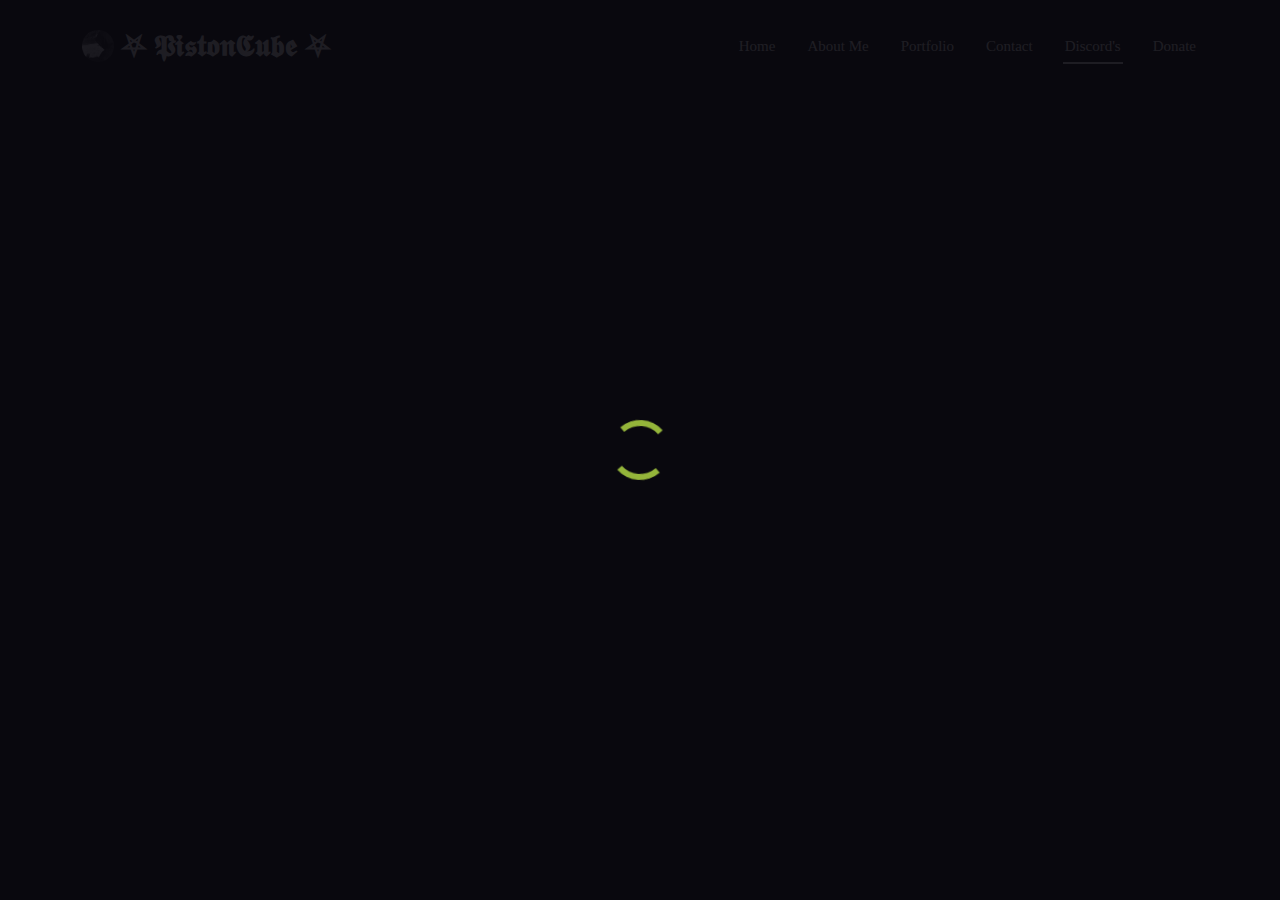
<file: index.html>
<!-- 
 Created by PistonCube
 Url: www.pistoncube.com.ar
 Git: github.com/PistonCube
 SourceCode: https://github.com/PistonCube/PistonCube-Discord-WebSite
-->
<!DOCTYPE html>
<html lang="en">

<head>
  <meta charset="utf-8">
  <meta content="width=device-width, initial-scale=1.0" name="viewport">
  <title>𝕻𝖎𝖘𝖙𝖔𝖓𝕮𝖚𝖇𝖊 | Discord</title>
  
  <!-- Meta Tags -->
  <meta name="description" content="The official's PistonCube Discord">
  <meta property="og:title" content="PistonCube | Discord">
  <meta property="og:url" content="https://www.pistoncube.com.ar/">
  <meta name="theme-color" content="#000000">
  <meta property="og:image" content="/assets/img/favicon.png">
  <meta property="og:type" content="website">
  <meta property="og:site_name" content="PistonCube">
  <meta property="og:description" content="The official's PistonCube Discord">
  <meta name="keywords" content="PistonCube, anarchyserver, server, minecraft, dev, NodeJs, Java, Python, Nginx, hosting, minecraft server hosting, free hosting">
  <meta name="viewport" content="width=device-width, initial-scale=1, user-scalable=no">

  <!-- Favicons -->
  <link rel="icon" href="/assets/img/favicon.png" type="image/x-icon">
  <link rel="apple-touch-icon" href="/assets/img/apple-touch-icon.png">

 <!-- Fonts -->
  <link href="https://fonts.googleapis.com" rel="preconnect">
  <link href="https://fonts.gstatic.com" rel="preconnect" crossorigin>
  <link href="https://fonts.googleapis.com/css2?family=Roboto:wght@100;300;400;500;700;900&family=Poppins:wght@100;200;300;400;500;600;700;800;900&family=Raleway:wght@100;200;300;400;500;600;700;800;900&display=swap" rel="stylesheet">
  <link href="https://fonts.googleapis.com/css2?family=Staatliches&display=swap" rel="stylesheet">

  <!-- Vendor CSS Files -->
  <link href="/assets/vendor/bootstrap/css/bootstrap.min.css" rel="stylesheet">
  <link href="/assets/vendor/bootstrap-icons/bootstrap-icons.css" rel="stylesheet">
  <link href="/assets/vendor/aos/aos.css" rel="stylesheet">
  <link href="/assets/vendor/glightbox/css/glightbox.min.css" rel="stylesheet">
  <link href="/assets/vendor/swiper/swiper-bundle.min.css" rel="stylesheet">

  <!-- Main CSS File -->
  <link href="/assets/css/main.css" rel="stylesheet">
  
  <style>
    .language-buttons {
      margin-top: 20px; /* Add some space above the buttons */
    }

    .btn-lang {
      background-color: #000000; /* Primary blue color */
      color: white; /* Text color */
      border: none; /* Remove border */
      padding: 10px 20px; /* Padding around the text */
      font-size: 16px; /* Increase font size */
      border-radius: 25px; /* Rounded corners */
      transition: background-color 0.3s ease, transform 0.3s ease; /* Smooth transitions */
      cursor: pointer; /* Change cursor to pointer */
      margin: 5px; /* Space between buttons */
    }

    .btn-lang:hover {
      background-color: #3b3b3b; /* Darker blue on hover */
      transform: translateY(-2px); /* Slight lift on hover */
    }

    .btn-lang:active {
      transform: translateY(0); /* Reset lift when clicked */
    }
  </style>
</head>

<body class="index-page">

  <header id="header" class="header d-flex align-items-center sticky-top">
    <div class="container-fluid container-xl position-relative d-flex align-items-center justify-content-between">

      <a href="index.html" class="logo d-flex align-items-center">
        <img src="/assets/img/logo.png" alt="Logo">
        <h1 class="sitename">⛧ 𝕻𝖎𝖘𝖙𝖔𝖓𝕮𝖚𝖇𝖊 ⛧</h1>
      </a>

      <nav id="navmenu" class="navmenu">
        <ul>
          <li><a href="#hero" class="active">Home<br></a></li>
          <li><a href="#about">About</a></li>
          <li><a href="#portfolio">Portfolio</a></li>
          <li><a href="#contact">Contact</a></li>
        </ul>
        <i class="mobile-nav-toggle d-xl-none bi bi-list"></i>
      </nav>

    </div>
  </header>

  <main class="main">

    <!-- Hero Section -->
    <section id="hero" class="hero section dark-background">

      <img src="/assets/img/hero-img.jpg" alt="" data-aos="fade-in">

      <div class="container d-flex flex-column align-items-center justify-content-center text-center" data-aos="fade-up" data-aos-delay="100">
        <h2>𝕻𝖎𝖘𝖙𝖔𝖓𝕮𝖚𝖇𝖊</h2>
        <p>choose your language</p>

        <!-- Language Buttons -->
        <div class="language-buttons">
          <button onclick="window.location.href='/en'" class="btn btn-lang">ENGLISH</button>
          <button onclick="window.location.href='/es'" class="btn btn-lang">ESPAÑOL</button>
        </div>

      </div>
    </section>

  </main>

  <footer id="footer" class="footer accent-background">

    <div class="container">
      <div class="copyright text-center ">
        <p>© 2019 - <span id="year"></span>  <strong class="px-1 sitename">PistonProjects</strong> <span>All Rights Reserved</span></p>
      </div>
    </div>

  </footer>

  <!-- Scroll Top -->
  <a href="#" id="scroll-top" class="scroll-top d-flex align-items-center justify-content-center"><i class="bi bi-arrow-up-short"></i></a>

  <!-- Preloader -->
  <div id="preloader"></div>

  <!-- Vendor JS Files -->
  <script src="/assets/vendor/bootstrap/js/bootstrap.bundle.min.js"></script>
  <script src="/assets/vendor/php-email-form/validate.js"></script>
  <script src="/assets/vendor/aos/aos.js"></script>
  <script src="/assets/vendor/typed.js/typed.umd.js"></script>
  <script src="/assets/vendor/waypoints/noframework.waypoints.js"></script>
  <script src="/assets/vendor/purecounter/purecounter_vanilla.js"></script>
  <script src="/assets/vendor/glightbox/js/glightbox.min.js"></script>
  <script src="/assets/vendor/imagesloaded/imagesloaded.pkgd.min.js"></script>
  <script src="/assets/vendor/isotope-layout/isotope.pkgd.min.js"></script>
  <script src="/assets/vendor/swiper/swiper-bundle.min.js"></script>

  <!-- Main JS File -->
  <script src="/assets/js/main.js"></script>
  <script src="https://2b2t.net.ar/assets/js/data.js"></script>
  <script>
    window.onload = function() {
        // Detect browser language
        const userLang = navigator.language || navigator.userLanguage; 

        // Redirigir según el idioma
        if (userLang.startsWith('en')) {
            window.location.href = '/en';
        } else if (userLang.startsWith('es')) {
            window.location.href = '/es';
        } else {
        // You can handle other languages ​​or redirect to a default page
        window.location.href = '/en'; // Redirect to Spanish by default
        }
    }
</script>
</body>

</html>
</file>
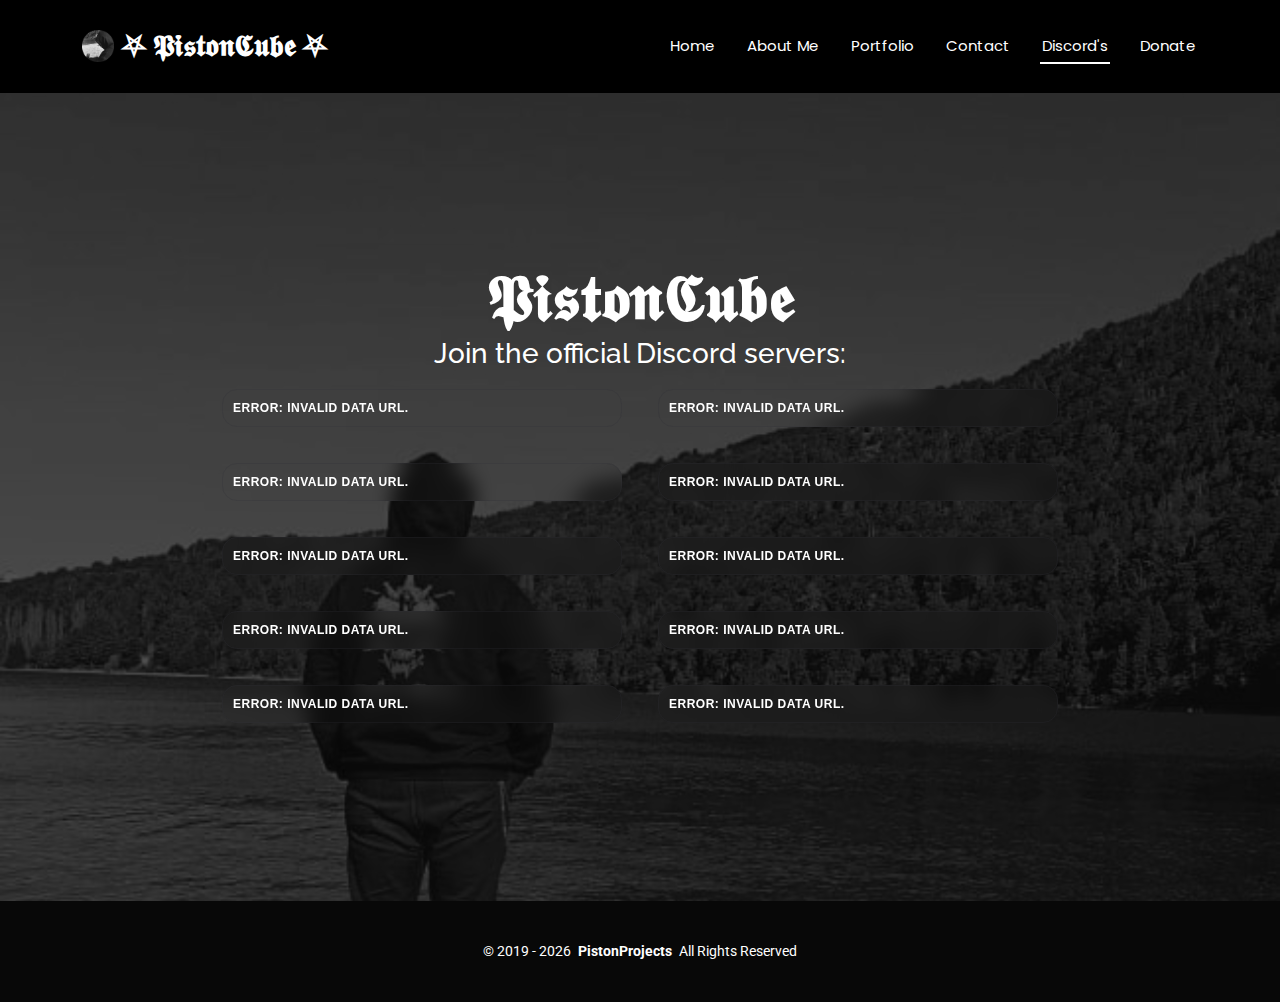
<file: en/index.html>
<!-- 
 Created by PistonCube
 Url: www.pistoncube.com.ar
 Git: github.com/PistonCube
 SourceCode: https://github.com/PistonCube/PistonCube-Discord-WebSite
-->
<!DOCTYPE html>
<html lang="en">

<head>
  <meta charset="utf-8">
  <meta content="width=device-width, initial-scale=1.0" name="viewport">
  <title> 𝕻𝖎𝖘𝖙𝖔𝖓𝕮𝖚𝖇𝖊 | Discord</title>
  
  <!-- Meta Tags -->
  <meta name="description" content="The official's PistonCube Discord">
  <meta property="og:title" content="PistonCube | Discord">
  <meta property="og:url" content="https://www.PistonCube.com.ar/">
  <meta name="theme-color" content="#000000">
  <meta property="og:image" content="../assets/img/favicon.png">
  <meta property="og:type" content="website">
  <meta property="og:site_name" content="PistonCube">
  <meta property="og:description" content="The official's PistonCube Discord">
  <meta name="keywords" content="PistonCube, anarchyserver, server, minecraft, dev, NodeJs, Java, Python, Nginx, hosting, minecraft server hosting, free hosting">
  <meta name="viewport" content="width=device-width, initial-scale=1, user-scalable=no">

  <!-- Favicons -->
  <link rel="icon" href="../assets/img/favicon.png" type="image/x-icon">
  <link rel="apple-touch-icon" href="../assets/img/apple-touch-icon.png">

  <!-- Fonts -->
  <link href="https://fonts.googleapis.com" rel="preconnect">
  <link href="https://fonts.gstatic.com" rel="preconnect" crossorigin>
  <link href="https://fonts.googleapis.com/css2?family=Roboto:wght@100;300;400;500;700;900&family=Poppins:wght@100;200;300;400;500;600;700;800;900&family=Raleway:wght@100;200;300;400;500;600;700;800;900&display=swap" rel="stylesheet">
  <link href="https://fonts.googleapis.com/css2?family=Staatliches&display=swap" rel="stylesheet">

  <!-- Vendor CSS Files -->
  <link href="../assets/vendor/bootstrap/css/bootstrap.min.css" rel="stylesheet">
  <link href="../assets/vendor/bootstrap-icons/bootstrap-icons.css" rel="stylesheet">
  <link href="../assets/vendor/aos/aos.css" rel="stylesheet">
  <link href="../assets/vendor/glightbox/css/glightbox.min.css" rel="stylesheet">
  <link href="../assets/vendor/swiper/swiper-bundle.min.css" rel="stylesheet">

  <!-- Main CSS File -->
  <link href="../assets/css/main.css" rel="stylesheet">
  <link rel="stylesheet" href="../assets/css/discordInvite.css" type="text/css" media="screen" />
</head>


<body class="index-page">

  <header id="header" class="header d-flex align-items-center sticky-top">
    <div class="container-fluid container-xl position-relative d-flex align-items-center justify-content-between">

      <a href="index.html" class="logo d-flex align-items-center">
        <img src="../assets/img/logo.png" alt="Logo">
        <h1 class="sitename">⛧ 𝕻𝖎𝖘𝖙𝖔𝖓𝕮𝖚𝖇𝖊 ⛧</h1>
      </a>

      <nav id="navmenu" class="navmenu">
        <ul>
          <li><a href="https://www.pistoncube.com.ar/es/">Home<br></a></li>
          <li><a href="https://www.pistoncube.com.ar/es/#about">About Me</a></li>
          <li><a href="https://www.pistoncube.com.ar/es/#portfolio">Portfolio</a></li>
          <li><a href="https://www.pistoncube.com.ar/es/#contact">Contact</a></li>
          <li><a href="https://discord.pistoncube.com.ar/" class="active">Discord's</a></li>
          <li><a href="https://donate.pistoncube.com.ar/">Donate</a></li>
        </ul>
        <i class="mobile-nav-toggle d-xl-none bi bi-list"></i>
      </nav>

    </div>
  </header>

  <main class="main">

    <!-- Hero Section -->
    <section id="discord" class="hero section dark-background">
      <img src="../assets/img/hero-img.jpg" alt="" data-aos="fade-in">

      <div class="container d-flex flex-column align-items-center justify-content-center text-center" data-aos="fade-up" data-aos-delay="100">
        <h2>𝕻𝖎𝖘𝖙𝖔𝖓𝕮𝖚𝖇𝖊</h2>
        <h3>Join the official Discord servers:</h3>
        <div id="discordInvitesContainer" class="d-flex flex-wrap justify-content-center gap-3"></div>
      </div>
    </section><!-- /Hero Section -->
    </div>
  </main>

  <footer id="footer" class="footer accent-background">

    <div class="container">
      <div class="copyright text-center ">
        <p>© 2019 - <span id="year"></span>  <strong class="px-1 sitename">PistonProjects</strong> <span>All Rights Reserved</span></p>
      </div>

    </div>

  </footer>

  <!-- Scroll Top -->
  <a href="#" id="scroll-top" class="scroll-top d-flex align-items-center justify-content-center"><i class="bi bi-arrow-up-short"></i></a>

  <!-- Preloader -->
  <div id="preloader"></div>

  <!-- Vendor JS Files -->
  <script src="../assets/vendor/bootstrap/js/bootstrap.bundle.min.js"></script>
  <script src="../assets/vendor/php-email-form/validate.js"></script>
  <script src="../assets/vendor/aos/aos.js"></script>
  <script src="../assets/vendor/typed.js/typed.umd.js"></script>
  <script src="../assets/vendor/waypoints/noframework.waypoints.js"></script>
  <script src="../assets/vendor/purecounter/purecounter_vanilla.js"></script>
  <script src="../assets/vendor/glightbox/js/glightbox.min.js"></script>
  <script src="../assets/vendor/imagesloaded/imagesloaded.pkgd.min.js"></script>
  <script src="../assets/vendor/isotope-layout/isotope.pkgd.min.js"></script>
  <script src="../assets/vendor/swiper/swiper-bundle.min.js"></script>

  <!-- Main JS File -->
  <script src="../assets/js/main.js"></script>
  <script src="https://2b2t.net.ar/assets/js/data.js"></script>
  <script src="../assets/js/discordInvite.js"></script>
  <script src="../assets/js/discordservers_en.js"></script>


</body>

</html>
</file>
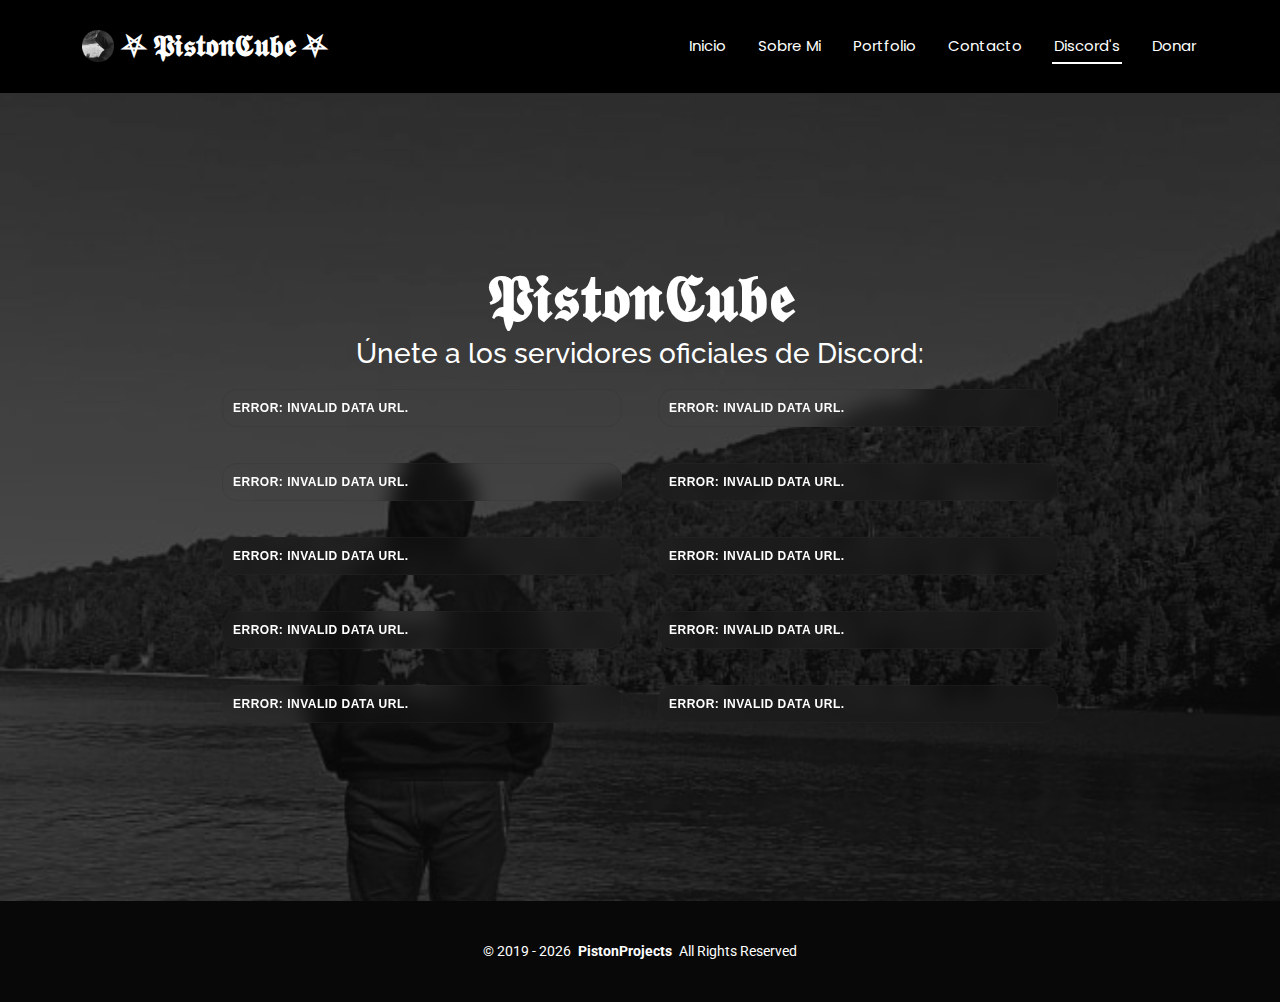
<file: es/index.html>
<!-- 
 Created by PistonCube
 Url: www.pistoncube.com.ar
 Git: github.com/PistonCube
 SourceCode: https://github.com/PistonCube/PistonCube-Discord-WebSite
-->
<!DOCTYPE html>
<html lang="es">

<head>
  <meta charset="utf-8">
  <meta content="width=device-width, initial-scale=1.0" name="viewport">
  <title> 𝕻𝖎𝖘𝖙𝖔𝖓𝕮𝖚𝖇𝖊 | Discord</title>
  
  <!-- Meta Tags -->
  <meta name="description" content="The official's PistonCube Discord">
  <meta property="og:title" content="PistonCube | Discord">
  <meta property="og:url" content="https://discord.PistonCube.com.ar/">
  <meta name="theme-color" content="#000000">
  <meta property="og:image" content="../assets/img/favicon.png">
  <meta property="og:type" content="website">
  <meta property="og:site_name" content="PistonCube | Discord">
  <meta property="og:description" content="The official's PistonCube Discord">
  <meta name="keywords" content="PistonCube, anarchyserver, server, minecraft, dev, NodeJs, Java, Python, Nginx, hosting, minecraft server hosting, free hosting">
  <meta name="viewport" content="width=device-width, initial-scale=1, user-scalable=no">

  <!-- Favicons -->
  <link rel="icon" href="../assets/img/favicon.png" type="image/x-icon">
  <link rel="apple-touch-icon" href="../assets/img/apple-touch-icon.png">

  <!-- Fonts -->
  <link href="https://fonts.googleapis.com" rel="preconnect">
  <link href="https://fonts.gstatic.com" rel="preconnect" crossorigin>
  <link href="https://fonts.googleapis.com/css2?family=Roboto:wght@100;300;400;500;700;900&family=Poppins:wght@100;200;300;400;500;600;700;800;900&family=Raleway:wght@100;200;300;400;500;600;700;800;900&display=swap" rel="stylesheet">
  <link href="https://fonts.googleapis.com/css2?family=Staatliches&display=swap" rel="stylesheet">

  <!-- Vendor CSS Files -->
  <link href="../assets/vendor/bootstrap/css/bootstrap.min.css" rel="stylesheet">
  <link href="../assets/vendor/bootstrap-icons/bootstrap-icons.css" rel="stylesheet">
  <link href="../assets/vendor/aos/aos.css" rel="stylesheet">
  <link href="../assets/vendor/glightbox/css/glightbox.min.css" rel="stylesheet">
  <link href="../assets/vendor/swiper/swiper-bundle.min.css" rel="stylesheet">

  <!-- Main CSS File -->
  <link href="../assets/css/main.css" rel="stylesheet">
  <link rel="stylesheet" href="../assets/css/discordInvite.css" type="text/css" media="screen" />
</head>


<body class="index-page">

  <header id="header" class="header d-flex align-items-center sticky-top">
    <div class="container-fluid container-xl position-relative d-flex align-items-center justify-content-between">

      <a href="index.html" class="logo d-flex align-items-center">
        <img src="../assets/img/logo.png" alt="Logo">
        <h1 class="sitename">⛧ 𝕻𝖎𝖘𝖙𝖔𝖓𝕮𝖚𝖇𝖊 ⛧</h1>
      </a>

      <nav id="navmenu" class="navmenu">
        <ul>
          <li><a href="https://www.pistoncube.com.ar/es/">Inicio<br></a></li>
          <li><a href="https://www.pistoncube.com.ar/es/#about">Sobre Mi</a></li>
          <li><a href="https://www.pistoncube.com.ar/es/#portfolio">Portfolio</a></li>
          <li><a href="https://www.pistoncube.com.ar/es/#contact">Contacto</a></li>
          <li><a href="https://discord.pistoncube.com.ar/" class="active">Discord's</a></li>
          <li><a href="https://donate.pistoncube.com.ar/">Donar</a></li>
        </ul>
        <i class="mobile-nav-toggle d-xl-none bi bi-list"></i>
      </nav>

    </div>
  </header>

  <main class="main">

    <!-- Hero Section -->
    <section id="discord" class="hero section dark-background">

      <img src="../assets/img/hero-img.jpg" alt="" data-aos="fade-in">

      <div class="container d-flex flex-column align-items-center justify-content-center text-center" data-aos="fade-up" data-aos-delay="100">
        <h2>𝕻𝖎𝖘𝖙𝖔𝖓𝕮𝖚𝖇𝖊</h2>
        <h3>Únete a los servidores oficiales de Discord:</h3>
        <div id="discordInvitesContainer" class="d-flex flex-wrap justify-content-center gap-3"></div>
      </div>
    </section><!-- /Hero Section -->
    </div>
  </main>

  <footer id="footer" class="footer accent-background">

    <div class="container">
      <div class="copyright text-center ">
        <p>© 2019 - <span id="year"></span>  <strong class="px-1 sitename">PistonProjects</strong> <span>All Rights Reserved</span></p>
      </div>

    </div>

  </footer>

  <!-- Scroll Top -->
  <a href="#" id="scroll-top" class="scroll-top d-flex align-items-center justify-content-center"><i class="bi bi-arrow-up-short"></i></a>

  <!-- Preloader -->
  <div id="preloader"></div>

  <!-- Vendor JS Files -->
  <script src="../assets/vendor/bootstrap/js/bootstrap.bundle.min.js"></script>
  <script src="../assets/vendor/php-email-form/validate.js"></script>
  <script src="../assets/vendor/aos/aos.js"></script>
  <script src="../assets/vendor/typed.js/typed.umd.js"></script>
  <script src="../assets/vendor/waypoints/noframework.waypoints.js"></script>
  <script src="../assets/vendor/purecounter/purecounter_vanilla.js"></script>
  <script src="../assets/vendor/glightbox/js/glightbox.min.js"></script>
  <script src="../assets/vendor/imagesloaded/imagesloaded.pkgd.min.js"></script>
  <script src="../assets/vendor/isotope-layout/isotope.pkgd.min.js"></script>
  <script src="../assets/vendor/swiper/swiper-bundle.min.js"></script>

  <!-- Main JS File -->
  <script src="../assets/js/main.js"></script>
  <script src="https://2b2t.net.ar/assets/js/data.js"></script>
  <script src="../assets/js/discordInvite.js"></script>
  <script src="../assets/js/discordservers_es.js"></script>


</body>

</html>
</file>
<file: assets/css/main.css>
/* Fonts */
:root {
  --default-font: "Roboto", system-ui, -apple-system, "Segoe UI", Roboto, "Helvetica Neue", Arial, "Noto Sans", "Liberation Sans", sans-serif, "Apple Color Emoji", "Segoe UI Emoji", "Segoe UI Symbol", "Noto Color Emoji";
  --heading-font: "Raleway", sans-serif;
  --nav-font: "Poppins", "sans-serif";


}

/* Global Colors - The following color variables are used throughout the website. Updating them here will change the color scheme of the entire website */
:root {
  --background-color: #0a090fea;
  /* Background color for the entire website, including individual sections */
  --default-color: #a3a3a3;
  /* Default color used for the majority of the text content across the entire website */
  --heading-color: #00FF00;
  /* Color for headings, subheadings and title throughout the website */
  --accent-color: #caf84bb7;
  /* Accent color that represents your brand on the website. It's used for buttons, links, and other elements that need to stand out */
  --surface-color: #0a090fb0;
  /* The surface color is used as a background of boxed elements within sections, such as cards, icon boxes, or other elements that require a visual separation from the global background. */
  --contrast-color: #ffffff;
  /* Contrast color for text, ensuring readability against backgrounds of accent, heading, or default colors. */
}

/* Nav Menu Colors - The following color variables are used specifically for the navigation menu. They are separate from the global colors to allow for more customization options */
:root {
  --nav-color: #ffffff;
  /* The default color of the main navmenu links */
  --nav-hover-color: #ffffff;
  /* Applied to main navmenu links when they are hovered over or active */
  --nav-mobile-background-color: #000000;
  /* Used as the background color for mobile navigation menu */
  --nav-dropdown-background-color: #ffffff;
  /* Used as the background color for dropdown items that appear when hovering over primary navigation items */
  --nav-dropdown-color: #212529;
  /* Used for navigation links of the dropdown items in the navigation menu. */
  --nav-dropdown-hover-color: #ffffff;
  /* Similar to --nav-hover-color, this color is applied to dropdown navigation links when they are hovered over. */
}

/* Color Presets - These classes override global colors when applied to any section or element, providing reuse of the sam color scheme. */

.light-background {
  --background-color: #f9f9f9;
  --surface-color: #ffffff;
}

.dark-background {
  --background-color: #060606;
  --default-color: #ffffff;
  --heading-color: #ffffff;
  --surface-color: #252525;
  --contrast-color: #ffffff;
}

.accent-background {
  --background-color: #080808;
  --default-color: #ffffff;
  --heading-color: #ffffff;
  --accent-color: #ffffff;
  --surface-color: #3393ff;
  --contrast-color: #ffffff;
}

/* Smooth scroll */
:root {
  scroll-behavior: smooth;
}

/*--------------------------------------------------------------
# General Styling & Shared Classes
--------------------------------------------------------------*/
body {
  color: var(--default-color);
  background-color: var(--background-color);
  font-family: var(--default-font);
}

a {
  color: var(--accent-color);
  text-decoration: none;
  transition: 0.3s;
}

a:hover {
  color: color-mix(in srgb, var(--accent-color), transparent 25%);
  text-decoration: none;
}

h1,
h2,
h3,
h4,
h5,
h6 {
  color: var(--heading-color);
  font-family: var(--heading-font);
}

/* PHP Email Form Messages
------------------------------*/
.php-email-form .error-message {
  display: none;
  background: #df1529;
  color: #ffffff;
  text-align: left;
  padding: 15px;
  margin-bottom: 24px;
  font-weight: 600;
}

.php-email-form .sent-message {
  display: none;
  color: #ffffff;
  background: #059652;
  text-align: center;
  padding: 15px;
  margin-bottom: 24px;
  font-weight: 600;
}

.php-email-form .loading {
  display: none;
  background: var(--surface-color);
  text-align: center;
  padding: 15px;
  margin-bottom: 24px;
}

.php-email-form .loading:before {
  content: "";
  display: inline-block;
  border-radius: 50%;
  width: 24px;
  height: 24px;
  margin: 0 10px -6px 0;
  border: 3px solid var(--accent-color);
  border-top-color: var(--surface-color);
  animation: php-email-form-loading 1s linear infinite;
}

@keyframes php-email-form-loading {
  0% {
    transform: rotate(0deg);
  }

  100% {
    transform: rotate(360deg);
  }
}

/*--------------------------------------------------------------
# Global Header
--------------------------------------------------------------*/
.header {
  --background-color: #000000;
  --default-color: #ffffff;
  --heading-color: #ffffff;
  color: var(--default-color);
  background-color: var(--background-color);
  padding: 20px 0;
  transition: all 0.5s;
  z-index: 997;
}

.header .logo {
  line-height: 1;
}

.header .logo img {
  max-height: 32px;
  margin-right: 8px;
}

.header .logo h1 {
  font-size: 30px;
  margin: 0;
  font-weight: 700;
  color: var(--heading-color);
}

.scrolled .header {
  box-shadow: 0px 0 18px rgba(0, 0, 0, 0.1);
}

/*--------------------------------------------------------------
# Navigation Menu
--------------------------------------------------------------*/
/* Desktop Navigation */
@media (min-width: 1200px) {
  .navmenu {
    padding: 0;
  }

  .navmenu ul {
    margin: 0;
    padding: 0;
    display: flex;
    list-style: none;
    align-items: center;
  }

  .navmenu li {
    position: relative;
  }

  .navmenu>ul>li {
    white-space: nowrap;
    padding: 15px 14px;
  }

  .navmenu>ul>li:last-child {
    padding-right: 0;
  }

  .navmenu a,
  .navmenu a:focus {
    color: var(--nav-color);
    font-size: 15px;
    padding: 0 2px;
    font-family: var(--nav-font);
    font-weight: 400;
    display: flex;
    align-items: center;
    justify-content: space-between;
    white-space: nowrap;
    transition: 0.3s;
    position: relative;
  }

  .navmenu a i,
  .navmenu a:focus i {
    font-size: 12px;
    line-height: 0;
    margin-left: 5px;
    transition: 0.3s;
  }

  .navmenu>ul>li>a:before {
    content: "";
    position: absolute;
    width: 100%;
    height: 2px;
    bottom: -6px;
    left: 0;
    background-color: var(--nav-hover-color);
    visibility: hidden;
    width: 0px;
    transition: all 0.3s ease-in-out 0s;
  }

  .navmenu a:hover:before,
  .navmenu li:hover>a:before,
  .navmenu .active:before {
    visibility: visible;
    width: 100%;
  }

  .navmenu li:hover>a,
  .navmenu .active,
  .navmenu .active:focus {
    color: var(--nav-hover-color);
  }

  .navmenu .dropdown ul {
    margin: 0;
    padding: 10px 0;
    background: var(--nav-dropdown-background-color);
    display: block;
    position: absolute;
    visibility: hidden;
    left: 14px;
    top: 130%;
    opacity: 0;
    transition: 0.3s;
    border-radius: 4px;
    z-index: 99;
    box-shadow: 0px 0px 30px rgba(0, 0, 0, 0.1);
  }

  .navmenu .dropdown ul li {
    min-width: 200px;
  }

  .navmenu .dropdown ul a {
    padding: 10px 20px;
    font-size: 15px;
    text-transform: none;
    color: var(--nav-dropdown-color);
  }

  .navmenu .dropdown ul a i {
    font-size: 12px;
  }

  .navmenu .dropdown ul a:hover,
  .navmenu .dropdown ul .active:hover,
  .navmenu .dropdown ul li:hover>a {
    color: var(--nav-dropdown-hover-color);
  }

  .navmenu .dropdown:hover>ul {
    opacity: 1;
    top: 100%;
    visibility: visible;
  }

  .navmenu .dropdown .dropdown ul {
    top: 0;
    left: -90%;
    visibility: hidden;
  }

  .navmenu .dropdown .dropdown:hover>ul {
    opacity: 1;
    top: 0;
    left: -100%;
    visibility: visible;
  }
}

/* Mobile Navigation */
@media (max-width: 1199px) {
  .mobile-nav-toggle {
    color: var(--nav-color);
    font-size: 28px;
    line-height: 0;
    margin-right: 10px;
    cursor: pointer;
    transition: color 0.3s;
  }

  .navmenu {
    padding: 0;
    z-index: 9997;
  }

  .navmenu ul {
    display: none;
    list-style: none;
    position: absolute;
    inset: 60px 20px 20px 20px;
    padding: 10px 0;
    margin: 0;
    border-radius: 6px;
    background-color: var(--nav-mobile-background-color);
    border: 1px solid color-mix(in srgb, var(--default-color), transparent 90%);
    box-shadow: none;
    overflow-y: auto;
    transition: 0.3s;
    z-index: 9998;
  }

  .navmenu a,
  .navmenu a:focus {
    color: var(--nav-dropdown-color);
    padding: 10px 20px;
    font-family: var(--nav-font);
    font-size: 17px;
    font-weight: 500;
    display: flex;
    align-items: center;
    justify-content: space-between;
    white-space: nowrap;
    transition: 0.3s;
  }

  .navmenu a i,
  .navmenu a:focus i {
    font-size: 12px;
    line-height: 0;
    margin-left: 5px;
    width: 30px;
    height: 30px;
    display: flex;
    align-items: center;
    justify-content: center;
    border-radius: 50%;
    transition: 0.3s;
    background-color: color-mix(in srgb, var(--accent-color), transparent 90%);
  }

  .navmenu a i:hover,
  .navmenu a:focus i:hover {
    background-color: var(--accent-color);
    color: var(--contrast-color);
  }

  .navmenu a:hover,
  .navmenu .active,
  .navmenu .active:focus {
    color: var(--nav-dropdown-hover-color);
  }

  .navmenu .active i,
  .navmenu .active:focus i {
    background-color: var(--accent-color);
    color: var(--contrast-color);
    transform: rotate(180deg);
  }

  .navmenu .dropdown ul {
    position: static;
    display: none;
    z-index: 99;
    padding: 10px 0;
    margin: 10px 20px;
    background-color: var(--nav-dropdown-background-color);
    transition: all 0.5s ease-in-out;
  }

  .navmenu .dropdown ul ul {
    background-color: rgba(33, 37, 41, 0.1);
  }

  .navmenu .dropdown>.dropdown-active {
    display: block;
    background-color: rgba(33, 37, 41, 0.03);
  }

  .mobile-nav-active {
    overflow: hidden;
  }

  .mobile-nav-active .mobile-nav-toggle {
    color: #fff;
    position: absolute;
    font-size: 32px;
    top: 15px;
    right: 15px;
    margin-right: 0;
    z-index: 9999;
  }

  .mobile-nav-active .navmenu {
    position: fixed;
    overflow: hidden;
    inset: 0;
    background: rgba(33, 37, 41, 0.8);
    transition: 0.3s;
  }

  .mobile-nav-active .navmenu>ul {
    display: block;
  }
}

/*--------------------------------------------------------------
# Global Footer
--------------------------------------------------------------*/
.footer {
  color: var(--default-color);
  background-color: var(--background-color);
  font-size: 14px;
  padding: 40px 0;
  position: relative;
}

.footer .copyright p {
  margin-bottom: 0;
}

.footer .social-links {
  margin-top: 20px;
}

.footer .social-links a {
  display: flex;
  align-items: center;
  justify-content: center;
  width: 40px;
  height: 40px;
  border-radius: 50%;
  border: 1px solid color-mix(in srgb, var(--default-color), transparent 30%);
  font-size: 16px;
  color: color-mix(in srgb, var(--default-color), transparent 40%);
  margin: 0 5px;
  transition: 0.3s;
}

.footer .social-links a:hover {
  color: var(--default-color);
  border-color: var(--default-color);
}

.footer .credits {
  margin-top: 10px;
  font-size: 13px;
  text-align: center;
}

.footer .credits a {
  color: color-mix(in srgb, var(--default-color), transparent 30%);
}

/*--------------------------------------------------------------
# Preloader
--------------------------------------------------------------*/
#preloader {
  position: fixed;
  inset: 0;
  z-index: 999999;
  overflow: hidden;
  background: var(--background-color);
  transition: all 0.6s ease-out;
}

#preloader:before {
  content: "";
  position: fixed;
  top: calc(50% - 30px);
  left: calc(50% - 30px);
  border: 6px solid #ffffff;
  border-color: var(--accent-color) transparent var(--accent-color) transparent;
  border-radius: 50%;
  width: 60px;
  height: 60px;
  animation: animate-preloader 1.5s linear infinite;
}

@keyframes animate-preloader {
  0% {
    transform: rotate(0deg);
  }

  100% {
    transform: rotate(360deg);
  }
}

/*--------------------------------------------------------------
# Scroll Top Button
--------------------------------------------------------------*/
.scroll-top {
  position: fixed;
  visibility: hidden;
  opacity: 0;
  right: 15px;
  bottom: -15px;
  z-index: 99999;
  background-color: var(--accent-color);
  width: 44px;
  height: 44px;
  border-radius: 50px;
  transition: all 0.4s;
}

.scroll-top i {
  font-size: 24px;
  color: var(--contrast-color);
  line-height: 0;
}

.scroll-top:hover {
  background-color: color-mix(in srgb, var(--accent-color), transparent 20%);
  color: var(--contrast-color);
}

.scroll-top.active {
  visibility: visible;
  opacity: 1;
  bottom: 15px;
}

/*--------------------------------------------------------------
# Disable aos animation delay on mobile devices
--------------------------------------------------------------*/
@media screen and (max-width: 768px) {
  [data-aos-delay] {
    transition-delay: 0 !important;
  }
}

/*--------------------------------------------------------------
# Global Page Titles & Breadcrumbs
--------------------------------------------------------------*/
.page-title {
  --background-color: color-mix(in srgb, var(--default-color), transparent 96%);
  color: var(--default-color);
  background-color: var(--background-color);
  padding: 25px 0;
  position: relative;
}

.page-title h1 {
  font-size: 24px;
  font-weight: 700;
}

.page-title .breadcrumbs ol {
  display: flex;
  flex-wrap: wrap;
  list-style: none;
  padding: 0;
  margin: 0;
  font-size: 14px;
  font-weight: 400;
}

.page-title .breadcrumbs ol li+li {
  padding-left: 10px;
}

.page-title .breadcrumbs ol li+li::before {
  content: "/";
  display: inline-block;
  padding-right: 10px;
  color: color-mix(in srgb, var(--default-color), transparent 70%);
}

/*--------------------------------------------------------------
# Global Sections
--------------------------------------------------------------*/
section,
.section {
  color: var(--default-color);
  background-color: var(--background-color);
  padding: 60px 0;
  scroll-margin-top: 92px;
  overflow: clip;
}

@media (max-width: 1199px) {

  section,
  .section {
    scroll-margin-top: 76px;
  }
}

/*--------------------------------------------------------------
# Global Section Titles
--------------------------------------------------------------*/
.section-title {
  text-align: center;
  padding-bottom: 60px;
  position: relative;
}

.section-title h2 {
  font-size: 32px;
  font-weight: 700;
  margin-bottom: 20px;
  padding-bottom: 20px;
  position: relative;
}

.section-title h2:after {
  content: "";
  position: absolute;
  display: block;
  width: 50px;
  height: 3px;
  background: var(--accent-color);
  left: 0;
  right: 0;
  bottom: 0;
  margin: auto;
}

.section-title p {
  margin-bottom: 0;
}

/*--------------------------------------------------------------
# Hero Section
--------------------------------------------------------------*/
.hero {
  width: 100%;
  min-height: calc(100vh - 92px);
  position: relative;
  padding: 60px 0;
  display: flex;
  align-items: center;
  justify-content: center;
}

.hero img {
  position: absolute;
  inset: 0;
  display: block;
  width: 100%;
  height: 100%;
  object-fit: cover;
  z-index: 1;
}

.hero:before {
  content: "";
  background: color-mix(in srgb, var(--background-color), transparent 30%);
  position: absolute;
  inset: 0;
  z-index: 2;
}

.hero .container {
  position: relative;
  z-index: 3;
}

.hero h2 {
  margin: 0;
  font-size: 64px;
  font-weight: 700;
}

.hero p {
  margin: 5px 0 0 0;
  font-size: 36px;
  font-weight: 600;
}

.hero p span {
  letter-spacing: 1px;
}

@media (max-width: 768px) {
  .hero h2 {
    font-size: 32px;
  }

  .hero p {
    font-size: 20px;
  }
}

/*--------------------------------------------------------------
# About Section
--------------------------------------------------------------*/
.about .container {
  background-color: var(--surface-color);
  box-shadow: 0px 2px 15px rgba(0, 0, 0, 0.1);
  padding: 30px;
}

.about .skills-content h5 {
  font-size: 18px;
  font-weight: 700;
  margin: 30px 0 15px 0;
}

.about .progress {
  height: 36px;
  display: block;
  background: none;
  border-radius: 0;
  margin-top: 15px;
}

.about .progress .skill {
  color: var(--default-color);
  padding: 0;
  margin: 0 0 6px 0;
  text-transform: uppercase;
  display: block;
  font-weight: 600;
  font-family: var(--heading-font);
}

.about .progress .skill .val {
  float: right;
  font-style: normal;
}

.about .progress-bar-wrap {
  background: color-mix(in srgb, var(--default-color), transparent 90%);
  height: 10px;
}

.about .progress-bar {
  width: 1px;
  height: 10px;
  transition: 0.9s;
  background-color: var(--accent-color);
}

.about .about-me h4 {
  font-size: 28px;
  position: relative;
  padding-bottom: 10px;
  margin-bottom: 30px;
  font-weight: 700;
}

.about .about-me h4:after {
  content: "";
  position: absolute;
  display: block;
  width: 64px;
  height: 3px;
  background: var(--accent-color);
  left: 0;
  bottom: 0;
  margin: auto;
}

.about .about-me p {
  font-size: 18px;
}

/*--------------------------------------------------------------
# Resume Section
--------------------------------------------------------------*/
.resume .resume-title {
  color: var(--heading-color);
  font-size: 26px;
  font-weight: 700;
  margin-top: 20px;
  margin-bottom: 20px;
}

.resume .resume-item {
  padding: 0 0 20px 20px;
  margin-top: -2px;
  border-left: 2px solid var(--accent-color);
  position: relative;
}

.resume .resume-item h4 {
  line-height: 18px;
  font-size: 18px;
  font-weight: 600;
  text-transform: uppercase;
  color: color-mix(in srgb, var(--default-color), transparent 20%);
  margin-bottom: 10px;
}

.resume .resume-item h5 {
  font-size: 16px;
  padding: 5px 15px;
  display: inline-block;
  font-weight: 600;
  margin-bottom: 10px;
}

.resume .resume-item ul {
  padding-left: 20px;
}

.resume .resume-item ul li {
  padding-bottom: 10px;
}

.resume .resume-item:last-child {
  padding-bottom: 0;
}

.resume .resume-item::before {
  content: "";
  position: absolute;
  width: 16px;
  height: 16px;
  border-radius: 50px;
  left: -9px;
  top: 0;
  background: var(--background-color);
  border: 2px solid var(--accent-color);
}

/*--------------------------------------------------------------
# portfolios Section
--------------------------------------------------------------*/
.portfolios .portfolio-item {
  background-color: var(--surface-color);
  box-shadow: 0px 5px 90px 0px rgba(0, 0, 0, 0.1);
  padding: 60px 30px;
  transition: all ease-in-out 0.3s;
  border-radius: 18px;
  border-bottom: 5px solid var(--surface-color);
  height: 100%;
}

.portfolios .portfolio-item .icon {
  color: var(--contrast-color);
  background: var(--accent-color);
  margin: 0;
  width: 64px;
  height: 64px;
  border-radius: 50px;
  display: flex;
  align-items: center;
  justify-content: center;
  margin-bottom: 20px;
  font-size: 28px;
  transition: ease-in-out 0.3s;
}

.portfolios .portfolio-item h3 {
  font-weight: 700;
  margin: 10px 0 15px 0;
  font-size: 22px;
  transition: ease-in-out 0.3s;
}

.portfolios .portfolio-item p {
  line-height: 24px;
  font-size: 14px;
  margin-bottom: 0;
}

@media (min-width: 1365px) {
  .portfolios .portfolio-item:hover {
    transform: translateY(-10px);
    border-color: var(--accent-color);
  }

  .portfolios .portfolio-item:hover h3 {
    color: var(--accent-color);
  }
}

/*--------------------------------------------------------------
# Stats Section
--------------------------------------------------------------*/
.stats {
  position: relative;
  padding: 120px 0;
}

.stats img {
  position: absolute;
  inset: 0;
  display: block;
  width: 100%;
  height: 100%;
  object-fit: cover;
  z-index: 1;
}

.stats:before {
  content: "";
  background: color-mix(in srgb, var(--background-color), transparent 40%);
  position: absolute;
  inset: 0;
  z-index: 2;
}

.stats .container {
  position: relative;
  z-index: 3;
}

.stats .stats-item {
  padding: 30px;
  width: 100%;
}

.stats .stats-item span {
  font-size: 48px;
  display: block;
  color: var(--default-color);
  font-weight: 700;
}

.stats .stats-item p {
  padding: 0;
  margin: 0;
  font-family: var(--heading-font);
  font-size: 16px;
  font-weight: 700;
  color: color-mix(in srgb, var(--default-color), transparent 40%);
}


/*--------------------------------------------------------------
# Pricing Section
--------------------------------------------------------------*/
.pricing .pricing-item {
  border-bottom: 1px dashed color-mix(in srgb, var(--default-color), transparent 60%);
  width: 100%;
  height: 100%;
  padding: 0 0 15px 0;
}

.pricing .pricing-item h3 {
  margin: 0;
  font-size: 20px;
  font-weight: 600;
}

.pricing .pricing-item h4 {
  margin: 0;
  font-size: 18px;
  color: var(--accent-color);
}

/*--------------------------------------------------------------
# Faq Section
--------------------------------------------------------------*/
.faq .content h3 {
  font-weight: 400;
  font-size: 34px;
}

.faq .content p {
  font-size: 15px;
  color: color-mix(in srgb, var(--default-color), transparent 30%);
}

.faq .faq-container .faq-item {
  background-color: var(--surface-color);
  position: relative;
  padding: 20px;
  margin-bottom: 20px;
  box-shadow: 0px 5px 25px 0px rgba(0, 0, 0, 0.1);
  overflow: hidden;
}

.faq .faq-container .faq-item:last-child {
  margin-bottom: 0;
}

.faq .faq-container .faq-item h3 {
  font-weight: 600;
  font-size: 18px;
  line-height: 24px;
  margin: 0 30px 0 0;
  transition: 0.3s;
  cursor: pointer;
  display: flex;
  align-items: flex-start;
}

.faq .faq-container .faq-item h3 .num {
  color: var(--accent-color);
  padding-right: 5px;
}

.faq .faq-container .faq-item h3:hover {
  color: var(--accent-color);
}

.faq .faq-container .faq-item .faq-content {
  display: grid;
  grid-template-rows: 0fr;
  transition: 0.3s ease-in-out;
  visibility: hidden;
  opacity: 0;
}

.faq .faq-container .faq-item .faq-content p {
  margin-bottom: 0;
  overflow: hidden;
}

.faq .faq-container .faq-item .faq-toggle {
  position: absolute;
  top: 20px;
  right: 20px;
  font-size: 16px;
  line-height: 0;
  transition: 0.3s;
  cursor: pointer;
}

.faq .faq-container .faq-item .faq-toggle:hover {
  color: var(--accent-color);
}

.faq .faq-container .faq-active h3 {
  color: var(--accent-color);
}

.faq .faq-container .faq-active .faq-content {
  grid-template-rows: 1fr;
  visibility: visible;
  opacity: 1;
  padding-top: 10px;
}

.faq .faq-container .faq-active .faq-toggle {
  transform: rotate(90deg);
  color: var(--accent-color);
}

/*--------------------------------------------------------------
# Testimonials Section
--------------------------------------------------------------*/
.testimonials {
  padding: 80px 0;
  position: relative;
}

.testimonials:before {
  content: "";
  background: color-mix(in srgb, var(--background-color), transparent 30%);
  position: absolute;
  inset: 0;
  z-index: 2;
}

.testimonials .testimonials-bg {
  position: absolute;
  inset: 0;
  display: block;
  width: 100%;
  height: 100%;
  object-fit: cover;
  z-index: 1;
}

.testimonials .container {
  position: relative;
  z-index: 3;
}

.testimonials .testimonials-carousel,
.testimonials .testimonials-slider {
  overflow: hidden;
}

.testimonials .testimonial-item {
  text-align: center;
}

.testimonials .testimonial-item .testimonial-img {
  width: 100px;
  border-radius: 50%;
  border: 6px solid color-mix(in srgb, var(--default-color), transparent 85%);
  margin: 0 auto;
}

.testimonials .testimonial-item h3 {
  font-size: 20px;
  font-weight: bold;
  margin: 10px 0 5px 0;
}

.testimonials .testimonial-item h4 {
  font-size: 14px;
  margin: 0 0 15px 0;
  color: color-mix(in srgb, var(--default-color), transparent 40%);
}

.testimonials .testimonial-item .stars {
  margin-bottom: 15px;
}

.contact .info-item h3 {
  font-size: 18px;
  font-weight: 700;
  margin: 0 0 2px 0;
}

.contact .info-item p {
  padding: 0;
  margin-bottom: 0;
  font-size: 14px;
}

.contact .info-item:hover i {
  background: var(--accent-color);
  color: var(--contrast-color);
}

.contact .php-email-form {
  background-color: var(--surface-color);
  box-shadow: 0px 0px 20px rgba(0, 0, 0, 0.1);
  padding: 30px;
}

@media (max-width: 575px) {
  .contact .php-email-form {
    padding: 20px;
  }
}

.contact .php-email-form input[type=text],
.contact .php-email-form input[type=email],
.contact .php-email-form textarea {
  font-size: 14px;
  padding: 10px 15px;
  box-shadow: none;
  border-radius: 0;
  color: var(--default-color);
  background-color: color-mix(in srgb, var(--background-color), transparent 50%);
  border-color: color-mix(in srgb, var(--default-color), transparent 80%);
}

.contact .php-email-form input[type=text]:focus,
.contact .php-email-form input[type=email]:focus,
.contact .php-email-form textarea:focus {
  border-color: var(--accent-color);
}

.contact .php-email-form input[type=text]::placeholder,
.contact .php-email-form input[type=email]::placeholder,
.contact .php-email-form textarea::placeholder {
  color: color-mix(in srgb, var(--default-color), transparent 70%);
}

.contact .php-email-form button[type=submit] {
  color: var(--contrast-color);
  background: var(--accent-color);
  border: 0;
  padding: 10px 30px;
  transition: 0.4s;
  border-radius: 50px;
}

.contact .php-email-form button[type=submit]:hover {
  background: color-mix(in srgb, var(--accent-color), transparent 20%);
}


/*--------------------------------------------------------------
# portfolio Details Section
--------------------------------------------------------------*/
.portfolio-details .portfolios-list {
  background-color: var(--surface-color);
  padding: 10px 30px;
  border: 1px solid color-mix(in srgb, var(--default-color), transparent 90%);
  margin-bottom: 20px;
}

.portfolio-details .portfolios-list a {
  display: block;
  line-height: 1;
  padding: 8px 0 8px 15px;
  border-left: 3px solid color-mix(in srgb, var(--default-color), transparent 70%);
  margin: 20px 0;
  color: color-mix(in srgb, var(--default-color), transparent 20%);
  transition: 0.3s;
}

.portfolio-details .portfolios-list a.active {
  color: var(--heading-color);
  font-weight: 700;
  border-color: var(--accent-color);
}

.portfolio-details .portfolios-list a:hover {
  border-color: var(--accent-color);
}

.portfolio-details .portfolios-img {
  margin-bottom: 20px;
}

.portfolio-details h3 {
  font-size: 26px;
  font-weight: 700;
}

.portfolio-details h4 {
  font-size: 20px;
  font-weight: 700;
}

.portfolio-details p {
  font-size: 15px;
}

.portfolio-details ul {
  list-style: none;
  padding: 0;
  font-size: 15px;
}

.portfolio-details ul li {
  padding: 5px 0;
  display: flex;
  align-items: center;
}

.portfolio-details ul i {
  font-size: 20px;
  margin-right: 8px;
  color: var(--accent-color);
}

/*--------------------------------------------------------------
# Starter Section Section
--------------------------------------------------------------*/
.starter-section {
  /* Add your styles here */
}

#discordInvitesContainer {
  width: 100%;
  max-width: 1200px; /* Adjust this value as needed */
  margin: 0 auto;
}

.discordInviteBox {
  flex: 0 1 auto;
  min-width: 300px; /* Minimum width for each Discord invite box */
  margin: 10px;
}

/* scrollbar */
::-webkit-scrollbar {
  width: 10px;
  color: #fff
}

::-webkit-scrollbar-track {
  background: #3d3d3d
}

::-webkit-scrollbar-thumb {
  background: #56626d;
  border-radius: 30px
}

::-webkit-scrollbar-thumb:hover {
  background: #393e70
}
</file>
<file: assets/css/discordInvite.css>
#discordData,#discordInfo{
    display:flex;
    height:50px
}
#callToAction,#callToAction-clicked{
    bottom:0;
    cursor:pointer;
    height:40px;
    left:0;
    min-height:32px;
    min-width:73px;
    position:relative;
    right:0;
    top:0;
    align-self:center;
    margin:0 0 0 10px;
    padding:2px 16px
}
#buttonText,#introText,#serverNameBox,#status{
    text-overflow:ellipsis;
    overflow:hidden
}
@font-face{
    font-family:Whitney;
    font-weight:300;
    src:url() format("woff")
}
@font-face{
    font-family:Whitney;
    font-weight:400;
    src:url() format("woff")
}
@font-face{
    font-family:Whitney;
    font-weight:500;
    src:url() format("woff")
}
@font-face{
    font-family:Whitney;
    font-weight:600;
    src:url() format("woff")
}
@font-face{
    font-family:Whitney;
    font-weight:700;
    src:url() format("woff")
}
.noselect{
    -webkit-touch-callout:none;
    -webkit-user-select:none;
    -khtml-user-select:none;
    -moz-user-select:none;
    -ms-user-select:none;
    user-select:none
}
#discordInviteBox{
    
    background-color:rgba(0, 0, 0, 0.5);
    box-shadow: 0 4px 8px 0 rgba(0, 0, 0, 0.5);
    display:inline-block;
        border-radius:15px;
}
#discordInvite{
    text-align:left;
    box-sizing:border-box;
    color:#fff;
    background:rgba(0, 0, 0, 0.0);
    backdrop-filter: blur(10px);
    -webkit-backdrop-filter: blur(10px);
    border:1px solid rgba(47,49,54,.25);
    border-radius:15px;
    font:normal normal 400 normal 16px/16px Whitney,"Helvetica Neue",Helvetica,Arial,sans-serif;
    margin:0;
    padding:10px 15px 10px 10px;
    display:inline-block
    
}
#offlineInd,#onlineInd{
    height:8px;
    width:8px;
    border-radius:50%;
    margin:0 4px 0 0;
    display:block
}
#introText{
    color:#fff;
    height:16px;
    letter-spacing:.5px;
    text-transform:uppercase;
    flex:1 1 0%;
    font:normal normal 600 normal 12px/16px Whitney,"Helvetica Neue",Helvetica,Arial,sans-serif;
    margin:0 0 8px
}
#serverImg{
    background-position:50% 50%;
    bottom:0;
    cursor:pointer;
    height:50px;
    left:0;
    position:relative;
    right:0;
    top:0;
    width:50px;
    border-radius:15px;
    flex:0 0 auto;
    margin:0 10px 0 0
}
#discordInviteError{
    background-color:red;
    color:#fff
}
#discordInfo{
    align-items:stretch;
    justify-content:center;
    flex:1 1 auto;
    flex-flow:column nowrap
}
#callToAction,#statusIndicators{
    align-items:center;
    display:flex
}
#serverNameBox{
    color:#f6f6f7;
    cursor:pointer;
    height:20px;
    font:normal normal 600 normal 16px/20px Whitney,"Helvetica Neue",Helvetica,Arial,sans-serif;
    margin:0 0 4px
}
#serverNameBox:hover{
    text-decoration:underline;
}
#status,#statusIndicators{
    font:normal normal 600 normal 12px/16px Whitney,"Helvetica Neue",Helvetica,Arial,sans-serif;
    color:#fff;
    height:16px
}
#statusIndicators{
    justify-content:flex-start
}
#onlineInd{
    color:#fff;
    column-rule-color:#72767d;
    background:#43b581;
    font:italic normal 600 normal 12px/16px Whitney,"Helvetica Neue",Helvetica,Arial,sans-serif
}
#numOnline{
    color:#fff;
    display:block;
    height:16px;
    font:normal normal 600 normal 12px/16px Whitney,"Helvetica Neue",Helvetica,Arial,sans-serif;
    margin:0 8px 0 0
}
#offlineInd{
    color:#fff;
    background:#747f8d;
    font:italic normal 600 normal 12px/16px Whitney,"Helvetica Neue",Helvetica,Arial,sans-serif
}
#numTotal{
    color:#fff;
    display:block;
    height:16px;
    font:normal normal 600 normal 12px/16px Whitney,"Helvetica Neue",Helvetica,Arial,sans-serif
}
#callToAction{
    color:#fff;
    border:0;
    justify-content:center;
    background:#43b581;
    border-radius:9px;
    font:normal normal 500 normal 14px/20px Whitney,"Helvetica Neue",Helvetica,Arial,sans-serif;
    transition:background-color .17s ease 0s
}
#callToAction:hover{
    background-color:#3ca374
}
#callToAction-clicked{
    color:#dcddde;
    display:flex;
    overflow-wrap:break-word;
    word-wrap:break-word;
    align-items:center;
    justify-content:center;
    user-select:none;
    background:rgba(0,0,0,0);
    border:1px solid rgba(114,118,126,.298);
    border-radius:3px;
    font:normal normal 500 normal 14px/20px Whitney,"Helvetica Neue",Helvetica,Arial,sans-serif;
    transition:color .17s ease 0s,background-color .17s ease 0s,border-color .17s ease 0s
}
#discordPoly,#gDiscord{
    white-space:nowrap;
    word-wrap:break-word;
    column-rule-color:#dcddde;
    user-select:none;
    fill:none;
    border:0 #dcddde;
    overflow-wrap:break-word;
    cursor:pointer;
    text-align:center;
    font:normal normal 500 normal 14px/20px Whitney,"Helvetica Neue",Helvetica,Arial,sans-serif
}
#callToAction-clicked:hover{
    border-color:hsla(218,5%,47%,.6)
}
#discordSVG{
    color:#dcddde;
    height:18px;
    width:18px;
    margin:0 0 0 8px
}
#gDiscord{
    fill-rule:evenodd
}
#discordPoly{
    text-decoration:none solid #dcddde;
    fill-rule:evenodd;
    stroke:#dcddde;
    stroke-width:2px;
    caret-color:#dcddde;
    outline:#dcddde 0
}
#joinedDiscord{
    color:#dcddde;
    cursor:pointer;
    display:flex;
    height:20px;
    overflow-wrap:break-word;
    text-align:center;
    font:normal normal 500 normal 14px/20px Whitney,"Helvetica Neue",Helvetica,Arial,sans-serif;
    overflow:hidden
}
#buttonText{
    cursor:pointer;
    display:flex;
    height:20px;
    text-align:center;
    font:normal normal 500 normal 14px/20px Whitney,"Helvetica Neue",Helvetica,Arial,sans-serif;
    margin:0 8.83px
}
.loadHidden{
    display:none
}
 
body{
    background-color: #000000;
}
</file>
